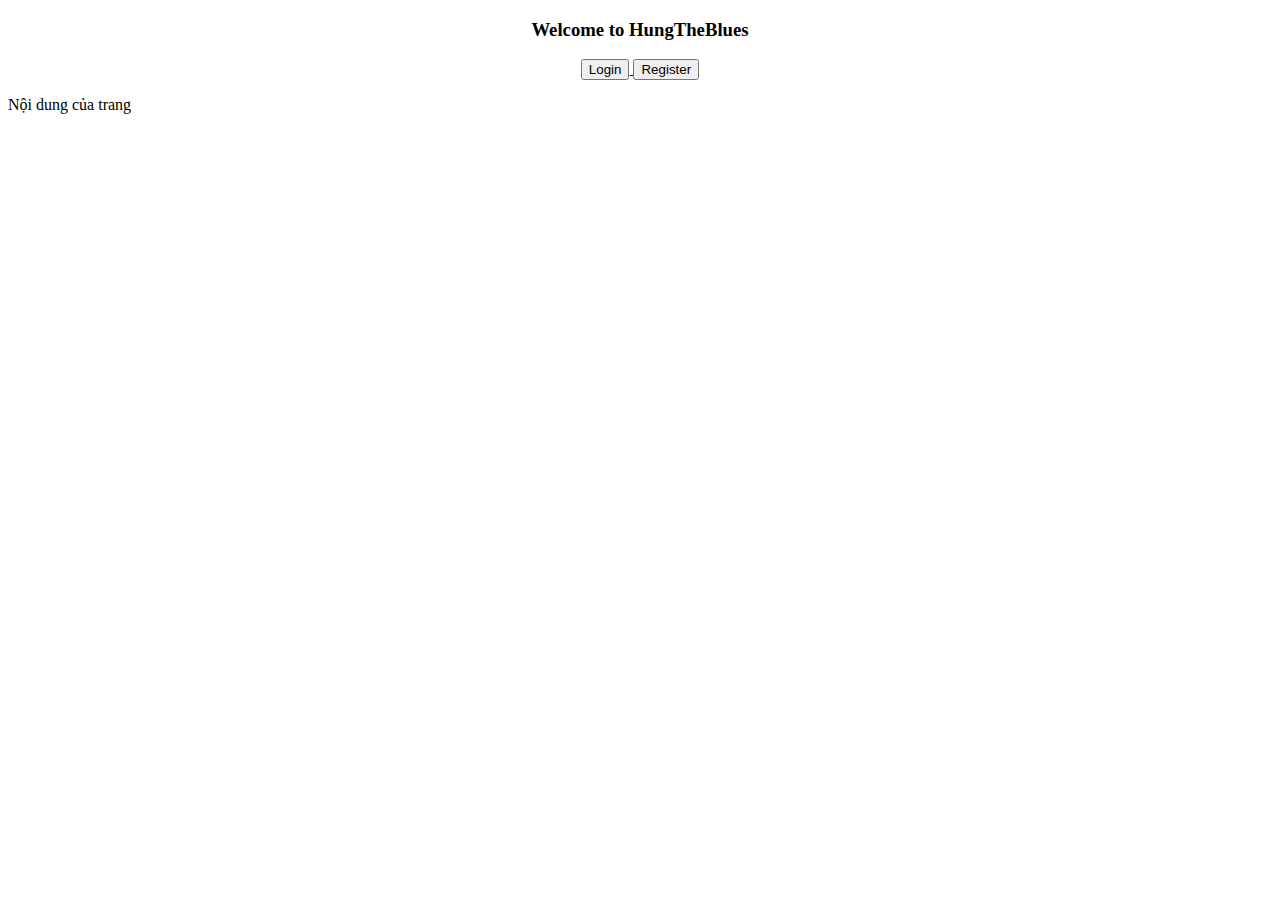
<file: quan-ly-cat-toc/target/classes/static/index.html>
<!DOCTYPE html>
<html lang="en">
<head>
    <meta charset="UTF-8">
    <meta name="viewport" content="width=device-width, initial-scale=1.0">
    <title>HungTheBlues</title>
    <link rel="stylesheet" href="index.css">
</head>
<body>
    <div id="header">
        <h3>Welcome to HungTheBlues</h3>
        <a href="login.html">
            <button>Login</button>
        </a>
        <a href="register.html">
            <button>Register</button>
        </a>
    </div>

    <div id="content">
        <p>Nội dung của trang</p>
    </div>
</body>
</html>
</file>
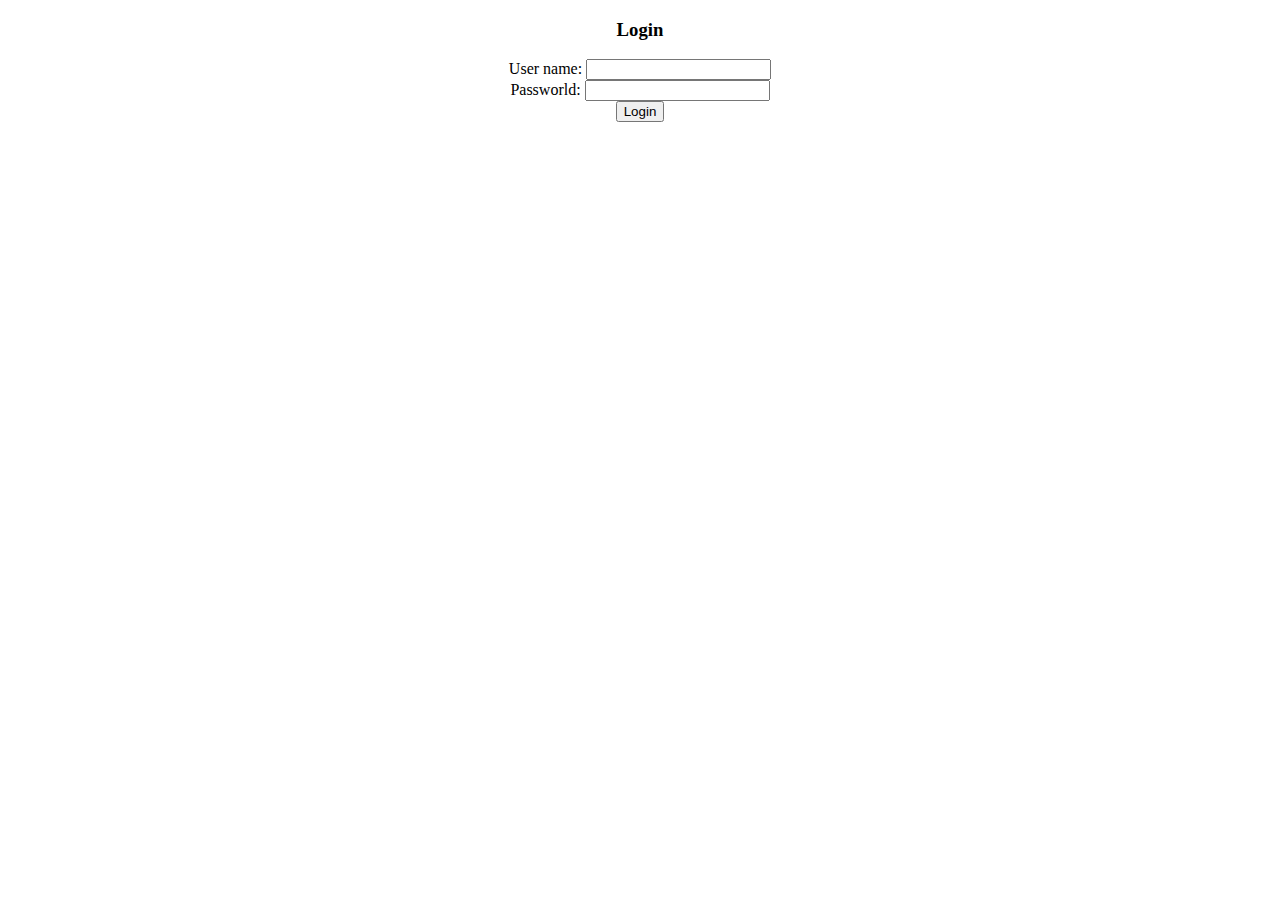
<file: quan-ly-cat-toc/target/classes/static/login.html>
<!DOCTYPE html>
<html lang="en">
<head>
    <meta charset="UTF-8">
    <meta name="viewport" content="width=device-width, initial-scale=1.0">
    <title>Login</title>
    <link rel="stylesheet" href="login.css">
</head>
<body>
    <div id="login">
        <form action="login" method="post">
            <h3>Login</h3>
            <label>User name: </label>
            <input type="text" name="userName" placeholder="">
            <br>
            <label>Passworld: </label>
            <input type="password" name="password" placeholder="">
            <br>
            <a href="home.html">
                <button type="submit">Login</button>
            </a>
        </form>
    </div>
</body>
</html>
</file>
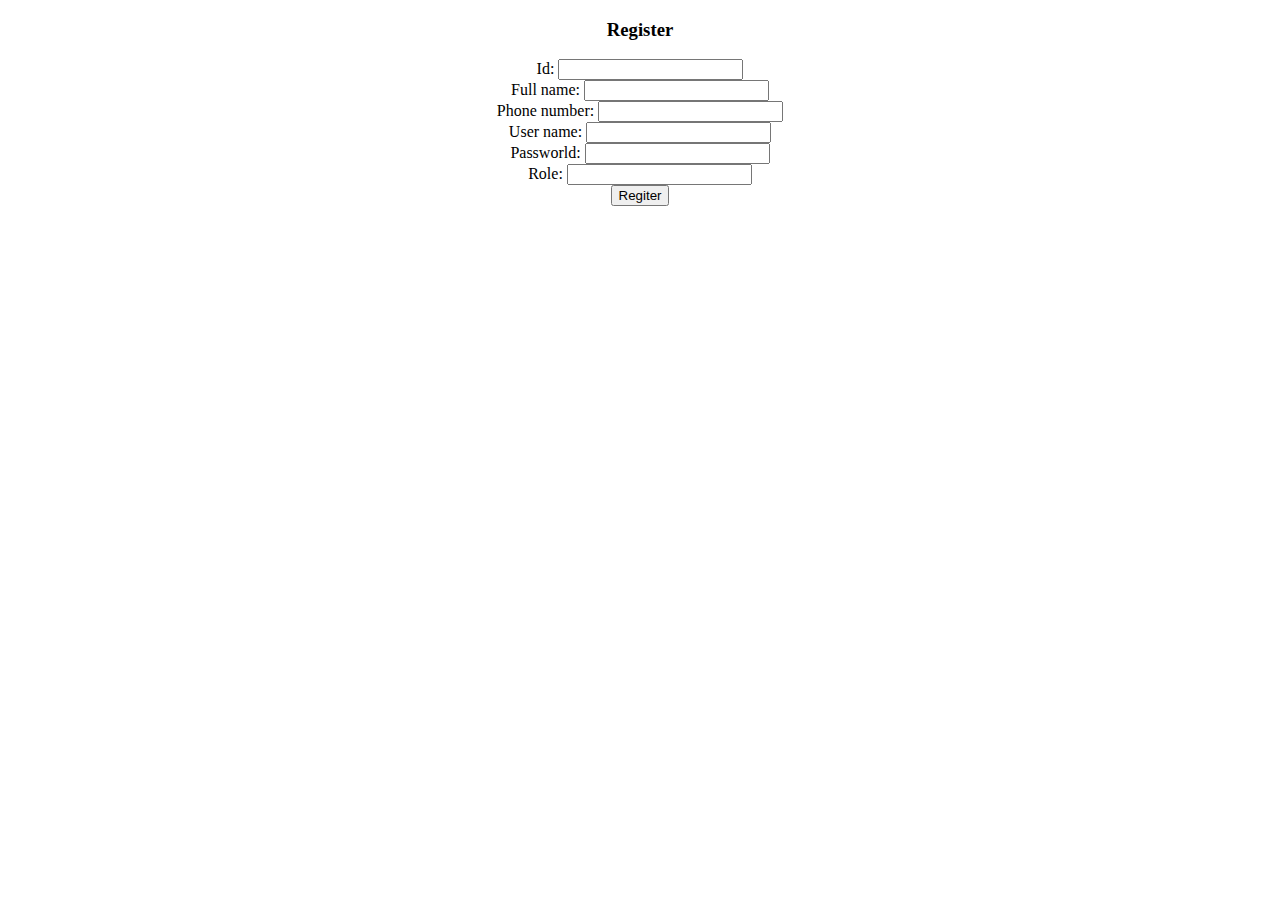
<file: quan-ly-cat-toc/target/classes/static/register.html>
<!DOCTYPE html>
<html lang="en">
<head>
    <meta charset="UTF-8">
    <meta name="viewport" content="width=device-width, initial-scale=1.0">
    <title>Register</title>
    <link rel="stylesheet" href="register.css">
</head>
<body>
    <div id="register">
        <form action="register" method="post">
            <h3>Register</h3>
            <label>Id: </label>
            <input type="text" name="id">
            <br>
            <label>Full name: </label>
            <input type="text" name="fullName">
            <br>
            <label>Phone number: </label>
            <input type="text" name="phonNumber">
            <br>
            <label>User name: </label>
            <input type="text" name="userName">
            <br>
            <label>Passworld: </label>
            <input type="text" name="password">
            <br>
            <label>Role: </label>
            <input type="text" name="role">
            <br>
            <a href="index.html">
                <button type="submit">Regiter</button>
            </a>
        </form>

    </div>
</body>
</html>
</file>
<file: quan-ly-cat-toc/target/classes/static/index.css>
#header {
    text-align: center;
}
</file>
<file: quan-ly-cat-toc/target/classes/static/login.css>
#login {
    text-align: center;
}
</file>
<file: quan-ly-cat-toc/target/classes/static/register.css>
#register {
    text-align: center;
}
</file>
